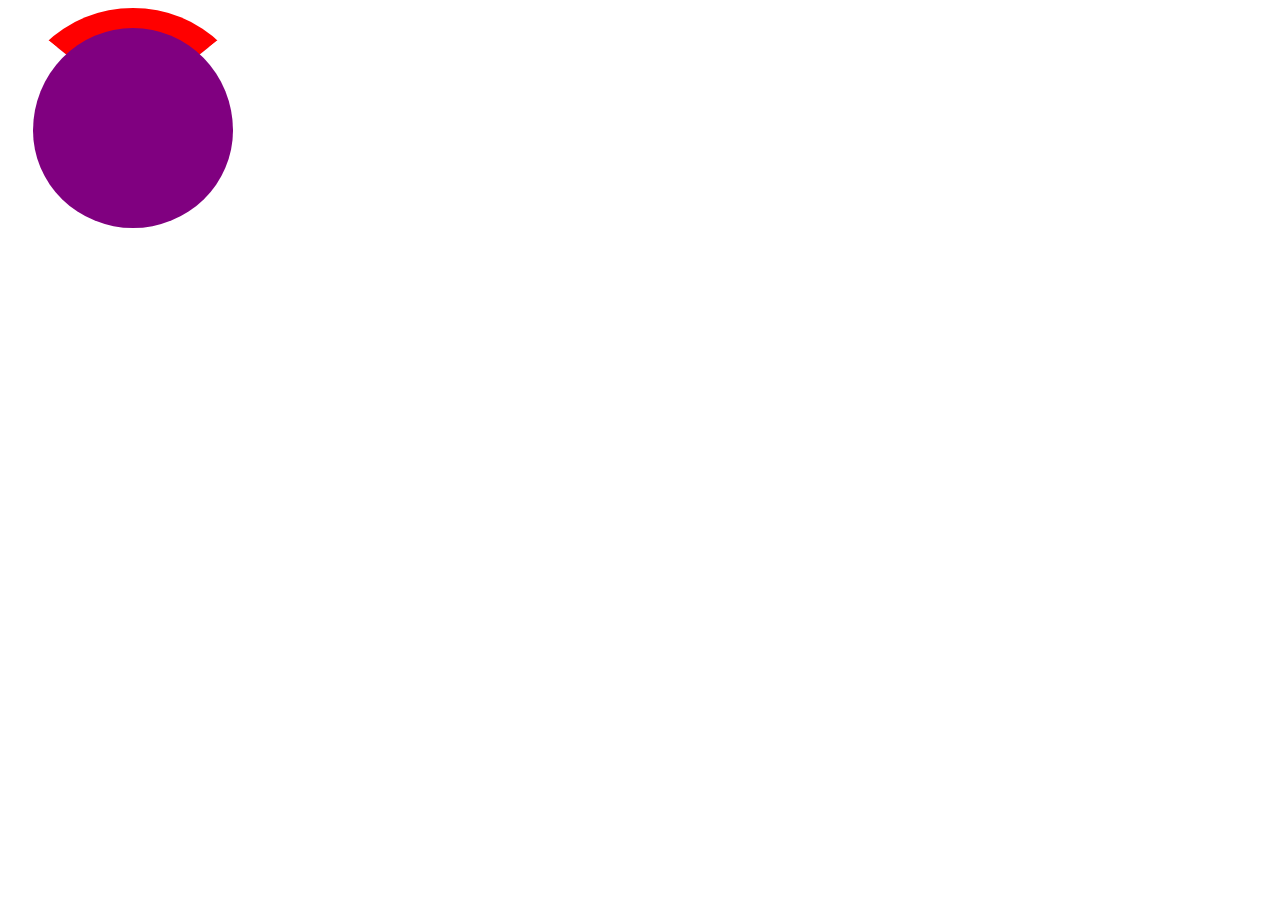
<file: index.html>
<!DOCTYPE html>
<html>
    <head>
        <style>
            .spinner{
                background-color: purple;
                height: 200px;
                width: 200px;
                border-radius: 50%;
                border: 25px solid white;
                border-top: 20px solid red;
                animation:ani 2.5s linear infinite ;
                

            }
            @keyframes ani{
                to{
                    transform: rotate(360deg);
                }
            }
        </style>

    </head>
    <body>
        <div class="spinner"></div>
    </body>
</html>
</file>
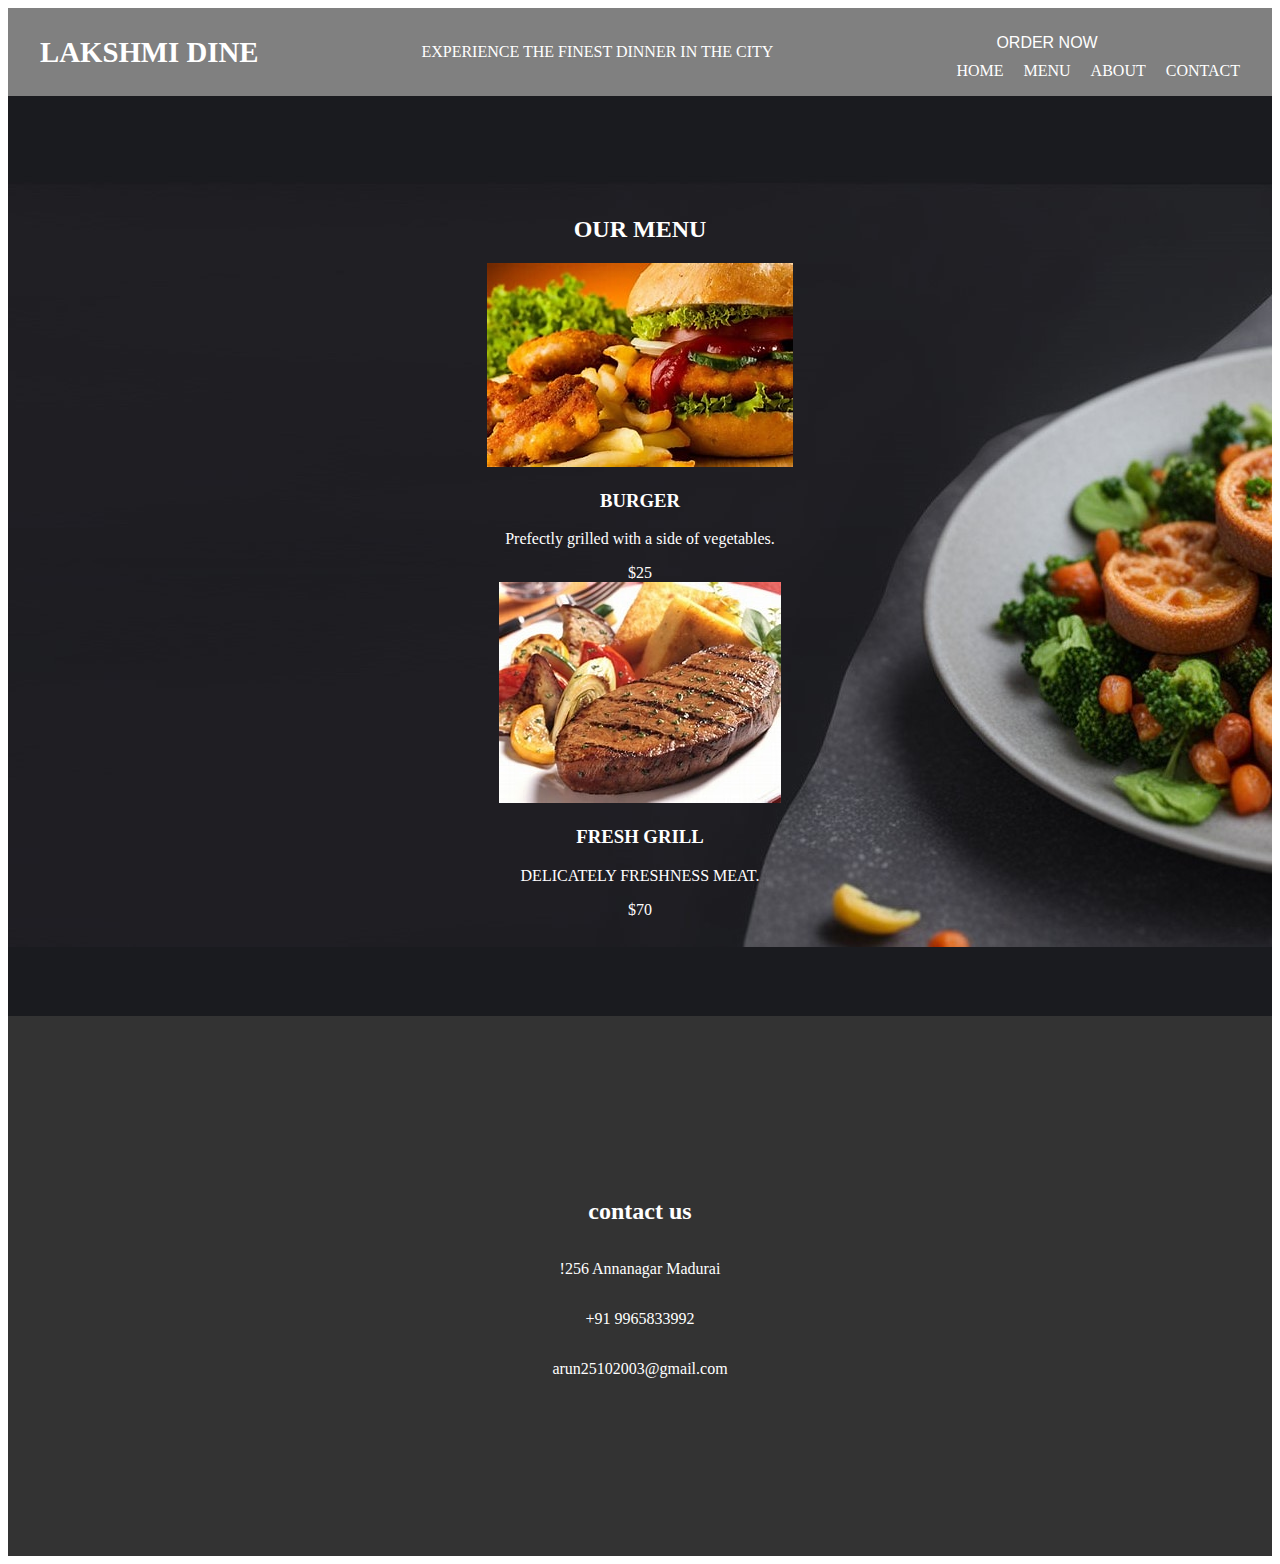
<file: arun.html>
<!DOCTYPE html>
<html lang="em">
    <head>
        <meta  charset="UTF-8">
        <meta name="viewport"content="width-device -width.initial scale=1.0">
        <title>LAKSHMI DINE</title>
        <link rel="stylesheet" href="index.css">
    </head>
    <body>
        <header>
            <div class="logo">LAKSHMI DINE</div>
            <P>EXPERIENCE THE FINEST DINNER IN THE CITY </P>
            <nav>
                <a href="#menu"class="btn"></a>
                <button>ORDER NOW</button>
                <ul>
                    <li><a href="#HOME">HOME</a></li>
                    <li><a href="#MENU">MENU</a></li>
                    <li><a href="#ABOUT">ABOUT</a></li>
                    <li><a href="#CONTACT">CONTACT</a></li>
                </ul>
            </nav>
        </header>
        <section id="HOME "class="hero">
            <h2>OUR MENU</h2>
            <div class="MENU ITEMS">
                <div class="ITEM">
                    <img src="BURGER.jpg"alt="BURGER">
                    <h3>BURGER</h3>
                    <P>Prefectly grilled with a side of vegetables.</P>
                    <span>$25</span>
                </div>
                <div class="ITEM">
                    <img src="grilled.jpg">
                    <h3>FRESH GRILL</h3>
                    <P>DELICATELY FRESHNESS MEAT.</P>
                    <span>$70</span>

                </div>
                </div>
            </div>
        </section>
        <footer> 
            <h2>contact us</h2>
            <p> !256 Annanagar Madurai
            </p>
            <p> +91 9965833992</p>
            <p> arun25102003@gmail.com</p>
        </footer>

    </body>
</html>
</file>
<file: index.css>
.body{
    font-family: Arial, Helvetica, sans-serif;
    margin: 0;
    padding: 0;
    color: #333;
    background-color: #fdfdfd;

}
header{
    display: flex;
    justify-content: space-between;
    align-items: center;
    background-color:grey;
    color: white;
    padding: 1rem 2rem;
    position: sticky;
    top: 0;
    z-index: 1000;
}

header .logo{
    font-size: 1.8rem;
    font-weight: bold;

}

header nav ul{
    list-style: none;
    display: flex;
    margin: 0;
    padding: 0;
}

header nav ul li{
    margin-left: 20px;
}

header nav ul li a{
    margin-top: 30px;
    color: white;
    text-decoration: none;
    font-size: 1rem;
}

.hero{
    text-align: center;
    background-image: url(food_back.jpg);
    color: white;
    padding: 100px 20px;
    height: 80vh;
}

.hero h1{
    font-size: 3rem;
    margin-bottom: 10px;
}

.hero .btn{
     display: inline-block;
     margin-top: 20px;
     padding: 10px 20px;
     background-color: #8b0000;
     color: white;
     text-decoration: none;
     font-weight: bold;
     border-radius: 5px;

}

.menu{
    padding: 50px 20px;
    text-align: center;
}

.menu h2{
    font-size: 2.5rem;
    margin-bottom: 20px;

}


.menu-items{
    display: flex;
    justify-content: center;
    gap: 20px;
}

.menu-items.ITEM{
    width: 250px;
    border: 1px solid #ddd;
    border-radius: 8px;
    overflow: hidden;
    background-color: #fff;
    box-shadow: 0 2px 5px rgba(0, 0, 0, 0.1);
}

.menu-items.ITEM img{
    width: 100%;
    height: 150px;
    object-fit: cover;
}

.menu-items.ITEM h3{
    font-size: 1.2rem;
    margin: 10px 0;

}

.menu-items.ITEM p{
    font-size: 0.9rem;
    margin-bottom: 5px;

}

.menu-items.ITEM span{
    font-weight: bold;
    color: #8b0000;
    font-size: 1.1rem;

}

button,.btn{
    padding: 10px 20px;
    font-size: 1rem;
    background-color: grey;
    color: white;
    border: none;
    border-radius: 5px;
    cursor: pointer;
    transition: transform 0.3s ease,background-colour 0.3s;

}
button:hover,.btn:hover{
    transform: scale(1.1);
    background-color:grey;
}

footer{
    display: flex;
    justify-content: center;
    flex-direction: column;
    background-color: #333;
    color: white;
    text-align: center;
    padding: 20px;
    height: 500px;
}
ul li:hover{
    transform: scale(1.1);
    background-color:grey;

}
@keyframes fadein{
    from{
        opacity: 0;

    }
    to{
        opacity: 1;
    }
}

.fadein{
    animation: fadein 2s ease-in-out;
}
</file>
